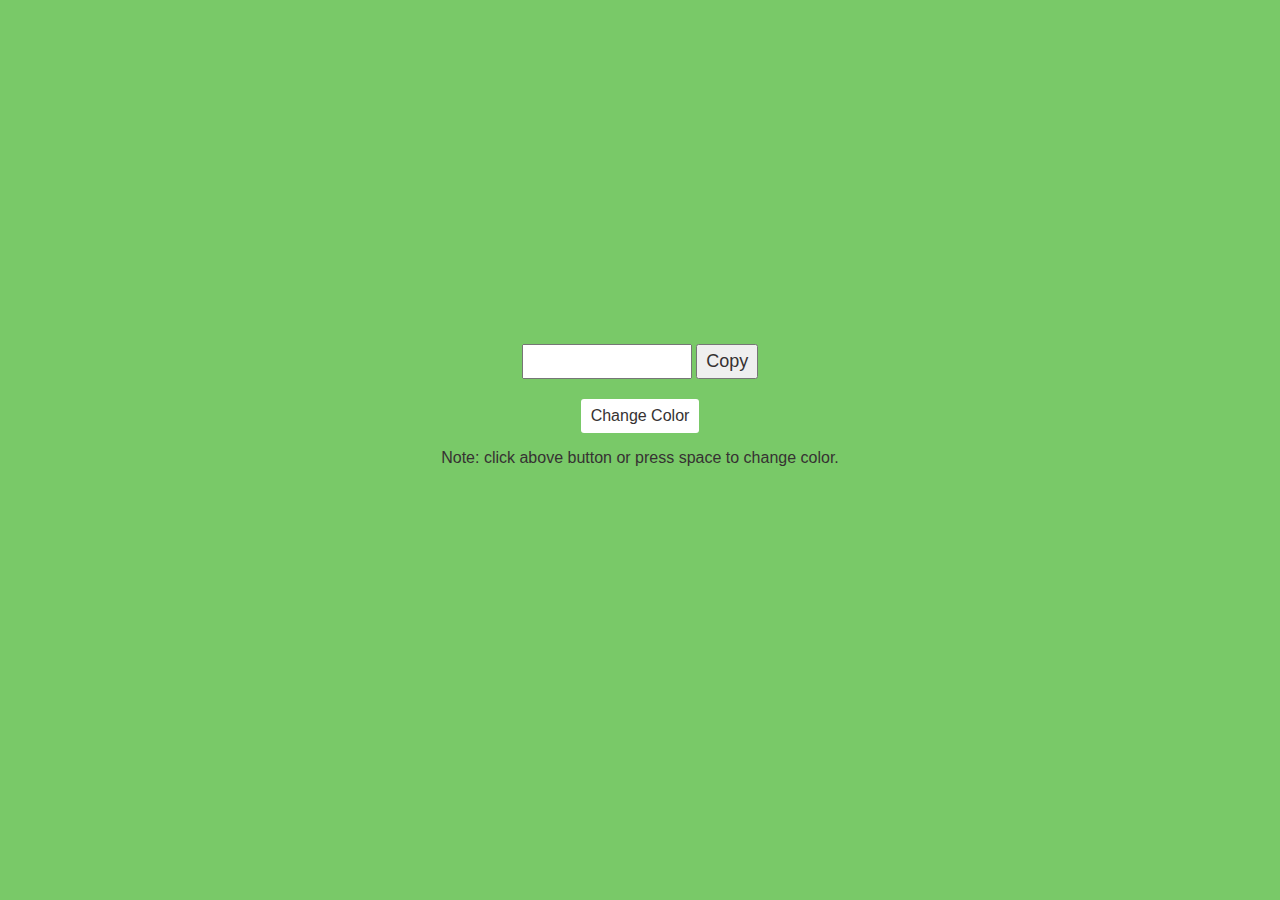
<file: 01.Random Color Generator/index.html>
<!DOCTYPE html>
<html lang="en">
<head>
    <meta charset="UTF-8">
    <meta name="viewport" content="width=device-width, initial-scale=1.0">
    <title>Random Color Generator</title>
    <link rel="shortcut icon" href="../favicon.png" type="image/x-icon">
    <link rel="stylesheet" href="style.css">
</head>
<body>
    <div class="container">

        <!-- disply color and copy option -->
        <div>
            <input id="input"  >
            <button onclick="myFunction()" class="copyBtn">Copy</button> 
        </div>


        <!-- color changing button -->
        <button class="btn">Change Color</button>


        <!-- show message -->
        <p>Note: click above button or press space to change color. </p>
    </div>


    <script src="script.js"></script>
</body>
</html>
</file>
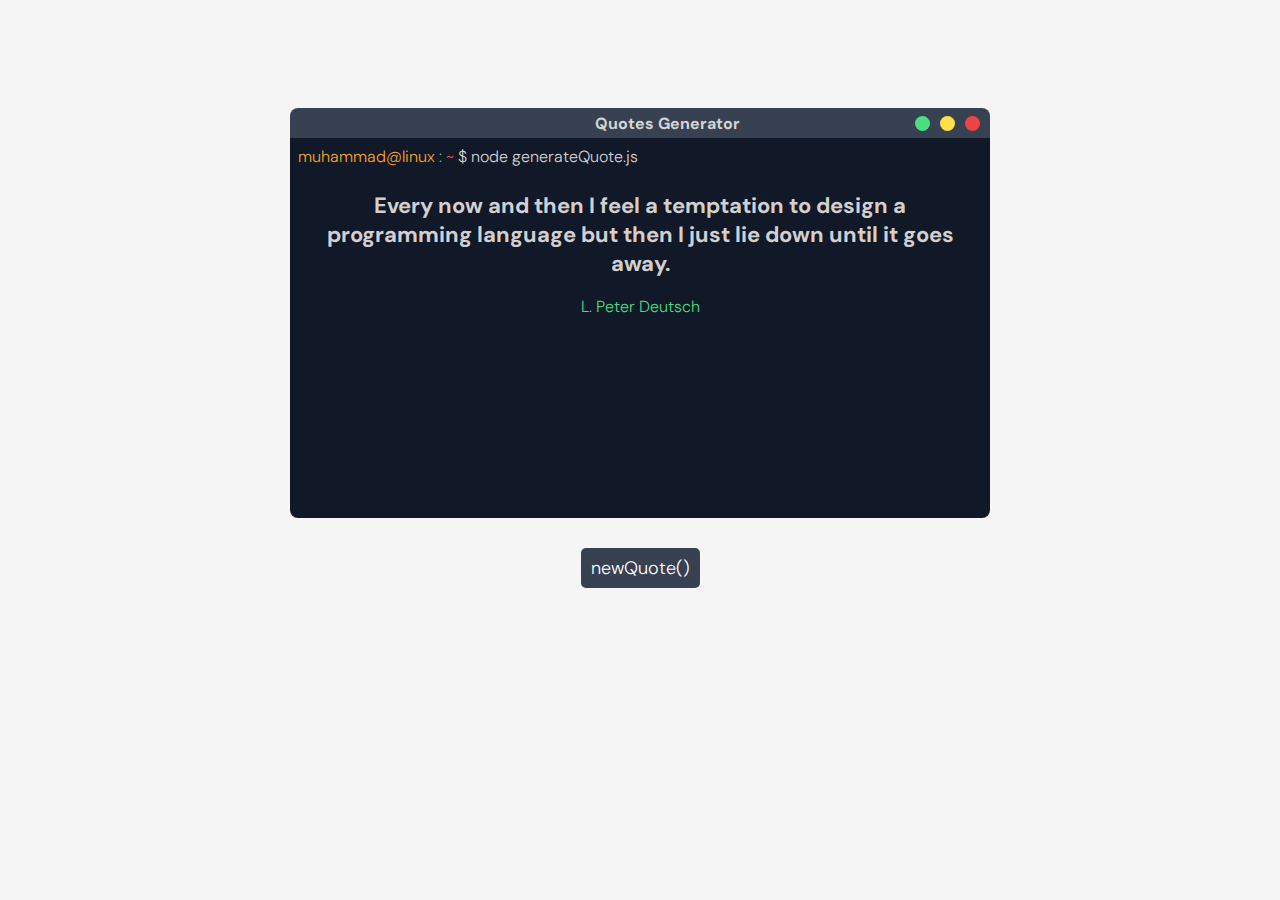
<file: 02. Quotes Generator/index.html>
<!DOCTYPE html>
<html lang="en">
<head>
    <meta charset="UTF-8">
    <meta name="viewport" content="width=device-width, initial-scale=1.0">
    <link rel="shortcut icon" href="../favicon.png" type="image/x-icon">
    <link rel="stylesheet" href="style.css">
    <title>Quotes Generator</title>
</head>
<body>
    
    <!-- Main Container -->
    <div class="container">
        
        <!-- top bar -->
        <div class="top-bar">
            <h1 class="title">Quotes Generator</h1>
            <div class="icons">
                <div class="icon icon-minimize"></div>
                <div class="icon icon-maximize"></div>
                <div class="icon icon-close"></div>
            </div>
        </div>
        <!-- quote body -->
        <div class="quote-body">
            <p class="terminal-code">
                <span style="color: #FBA526;">muhammad@linux</span>
                <span style="color: #4ADE80;">:</span>
                <span style="color: #EF4444;">~</span>
                <span style="color: #D4D4D4;">$ node generateQuote.js</span> </p>
            <h2 class="quote">quote</h2>
            <p class="author">author</p>
        </div>

        <button class="btn">newQuote()</button>
    </div>


    <script src="quotes.js"></script>
    <script src="script.js"></script>
</body>
</html>
</file>
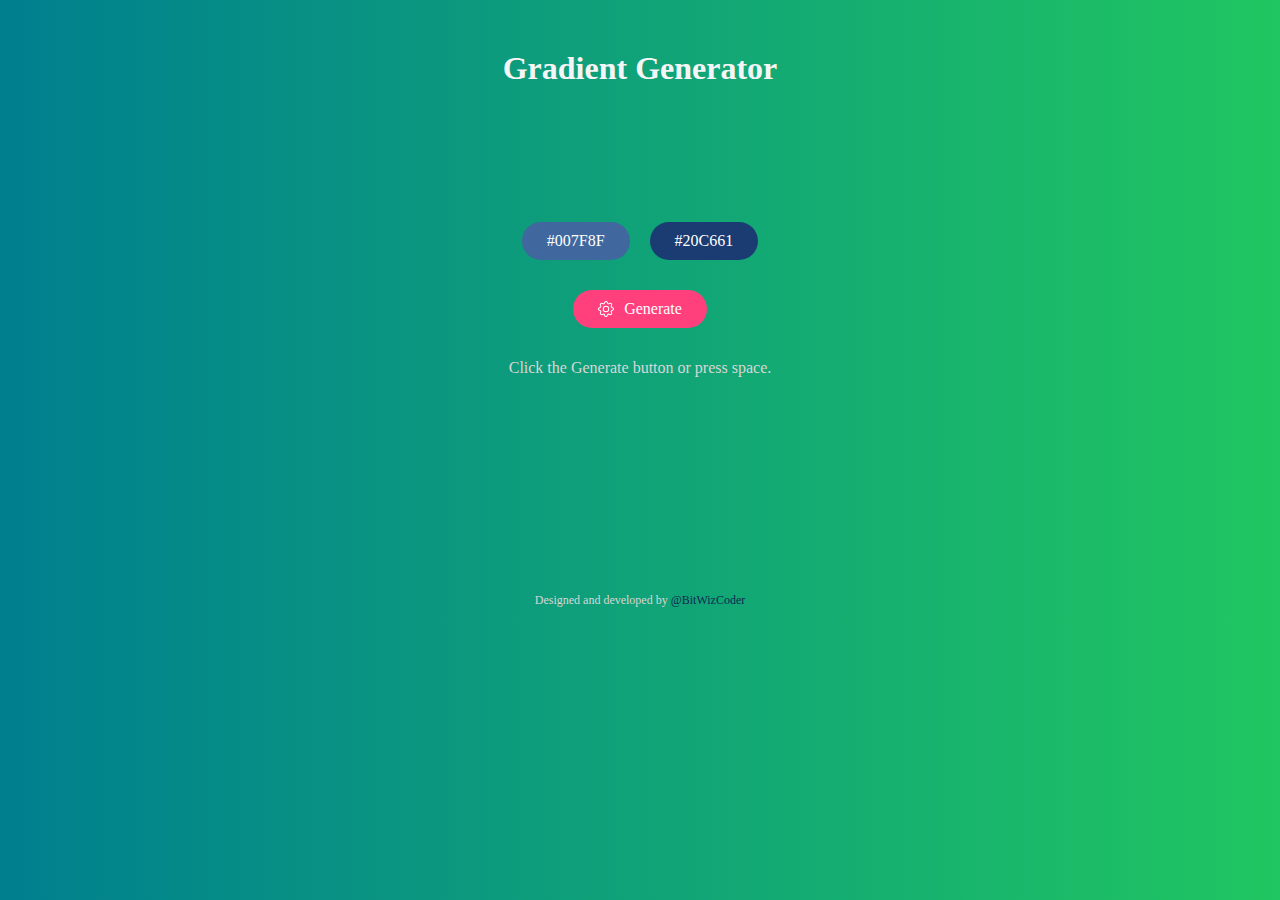
<file: 03. Gradient Generator/index.html>
<!DOCTYPE html>
<html lang="en">
  <head>
    <meta charset="UTF-8" />
    <meta name="viewport" content="width=device-width, initial-scale=1.0" />
    <link rel="shortcut icon" href="../favicon.png" type="image/x-icon" />
    <link rel="stylesheet" href="style.css" />
    <title>Gradient Generator</title>
  </head>
  <body>
    <h1>Gradient Generator</h1>

    <div class="container">
      <div class="colors">
        <div class="color color-1 btn" style="background-color: #40679e">
          #007F8F
        </div>
        <div class="color color-2 btn" style="background-color: #1b3c73">
          #20C661
        </div>
      </div>

      <button class="btn btn-generate" style="background-color: #ff407d">
        <svg
          xmlns="http://www.w3.org/2000/svg"
          width="16"
          height="16"
          fill="currentColor"
          class="bi bi-gear"
          viewBox="0 0 16 16"
        >
          <path
            d="M8 4.754a3.246 3.246 0 1 0 0 6.492 3.246 3.246 0 0 0 0-6.492M5.754 8a2.246 2.246 0 1 1 4.492 0 2.246 2.246 0 0 1-4.492 0"
          />
          <path
            d="M9.796 1.343c-.527-1.79-3.065-1.79-3.592 0l-.094.319a.873.873 0 0 1-1.255.52l-.292-.16c-1.64-.892-3.433.902-2.54 2.541l.159.292a.873.873 0 0 1-.52 1.255l-.319.094c-1.79.527-1.79 3.065 0 3.592l.319.094a.873.873 0 0 1 .52 1.255l-.16.292c-.892 1.64.901 3.434 2.541 2.54l.292-.159a.873.873 0 0 1 1.255.52l.094.319c.527 1.79 3.065 1.79 3.592 0l.094-.319a.873.873 0 0 1 1.255-.52l.292.16c1.64.893 3.434-.902 2.54-2.541l-.159-.292a.873.873 0 0 1 .52-1.255l.319-.094c1.79-.527 1.79-3.065 0-3.592l-.319-.094a.873.873 0 0 1-.52-1.255l.16-.292c.893-1.64-.902-3.433-2.541-2.54l-.292.159a.873.873 0 0 1-1.255-.52zm-2.633.283c.246-.835 1.428-.835 1.674 0l.094.319a1.873 1.873 0 0 0 2.693 1.115l.291-.16c.764-.415 1.6.42 1.184 1.185l-.159.292a1.873 1.873 0 0 0 1.116 2.692l.318.094c.835.246.835 1.428 0 1.674l-.319.094a1.873 1.873 0 0 0-1.115 2.693l.16.291c.415.764-.42 1.6-1.185 1.184l-.291-.159a1.873 1.873 0 0 0-2.693 1.116l-.094.318c-.246.835-1.428.835-1.674 0l-.094-.319a1.873 1.873 0 0 0-2.692-1.115l-.292.16c-.764.415-1.6-.42-1.184-1.185l.159-.291A1.873 1.873 0 0 0 1.945 8.93l-.319-.094c-.835-.246-.835-1.428 0-1.674l.319-.094A1.873 1.873 0 0 0 3.06 4.377l-.16-.292c-.415-.764.42-1.6 1.185-1.184l.292.159a1.873 1.873 0 0 0 2.692-1.115z"
          />
        </svg>
        Generate
      </button>

      <p>Click the Generate button or press space.</p>
    </div>

    <p class="attribute">
      Designed and developed by
      <a href="https://twitter.com/BitWizCoder" target="_blank">@BitWizCoder</a>
    </p>
    <script src="script.js"></script>
  </body>
</html>
</file>
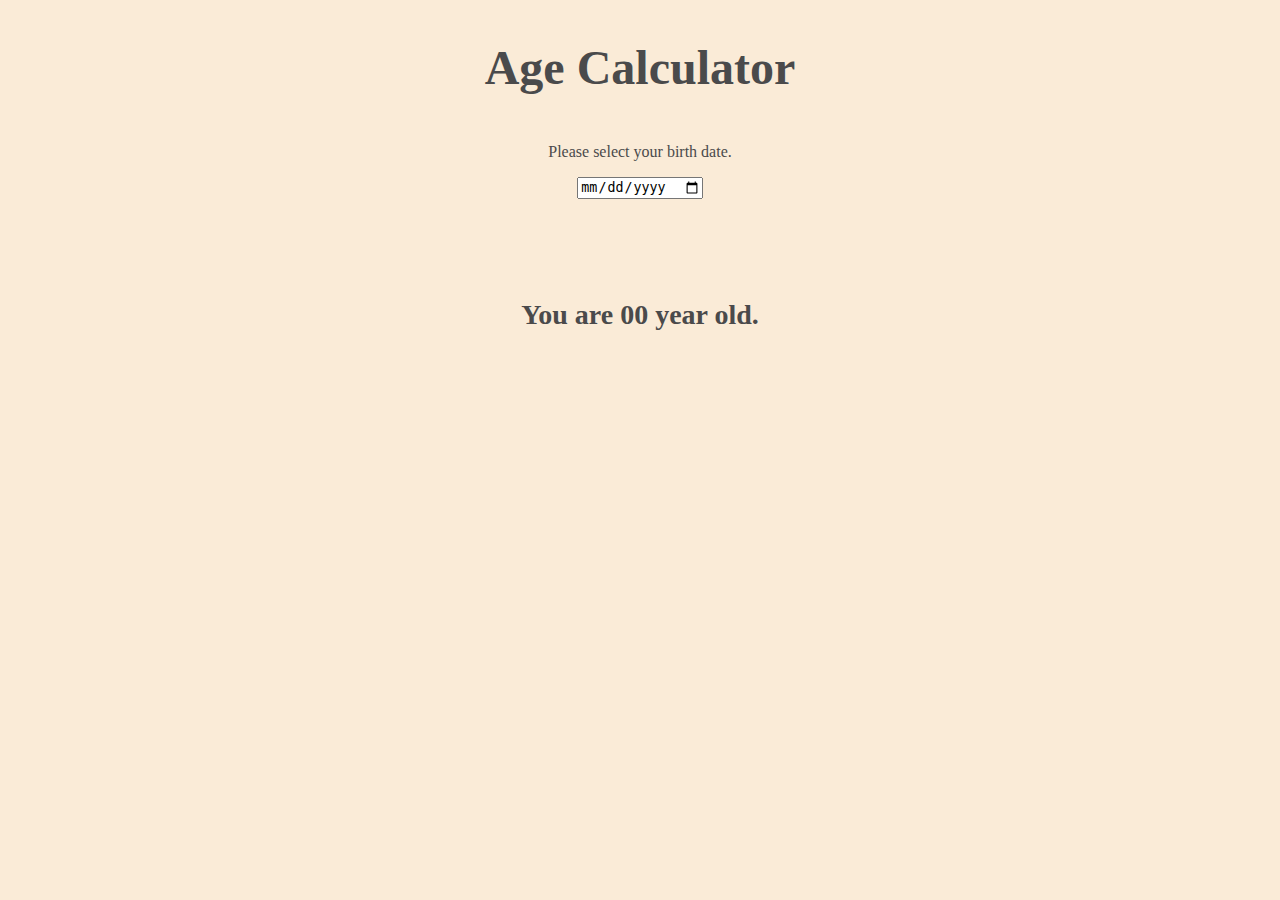
<file: 04. Age Calculator/index.html>
<!DOCTYPE html>
<html lang="en">
  <head>
    <meta charset="UTF-8" />
    <meta name="viewport" content="width=device-width, initial-scale=1.0" />
    <link rel="shortcut icon" href="../favicon.png" type="image/x-icon" />
    <link rel="stylesheet" href="style.css" />
    <title>Age Calculator</title>
  </head>
  <body>
    <div class="container">
      <h1>Age Calculator</h1>

      <p>Please select your birth date.</p>
      <input
        type="date"
        id="date"
        onchange="if (!this.value.startsWith('0')) dateLog();"
      />
      <h3>You are <span class="age">00</span> year old.</h3>
    </div>

    <script src="script.js"></script>
  </body>
</html>
</file>
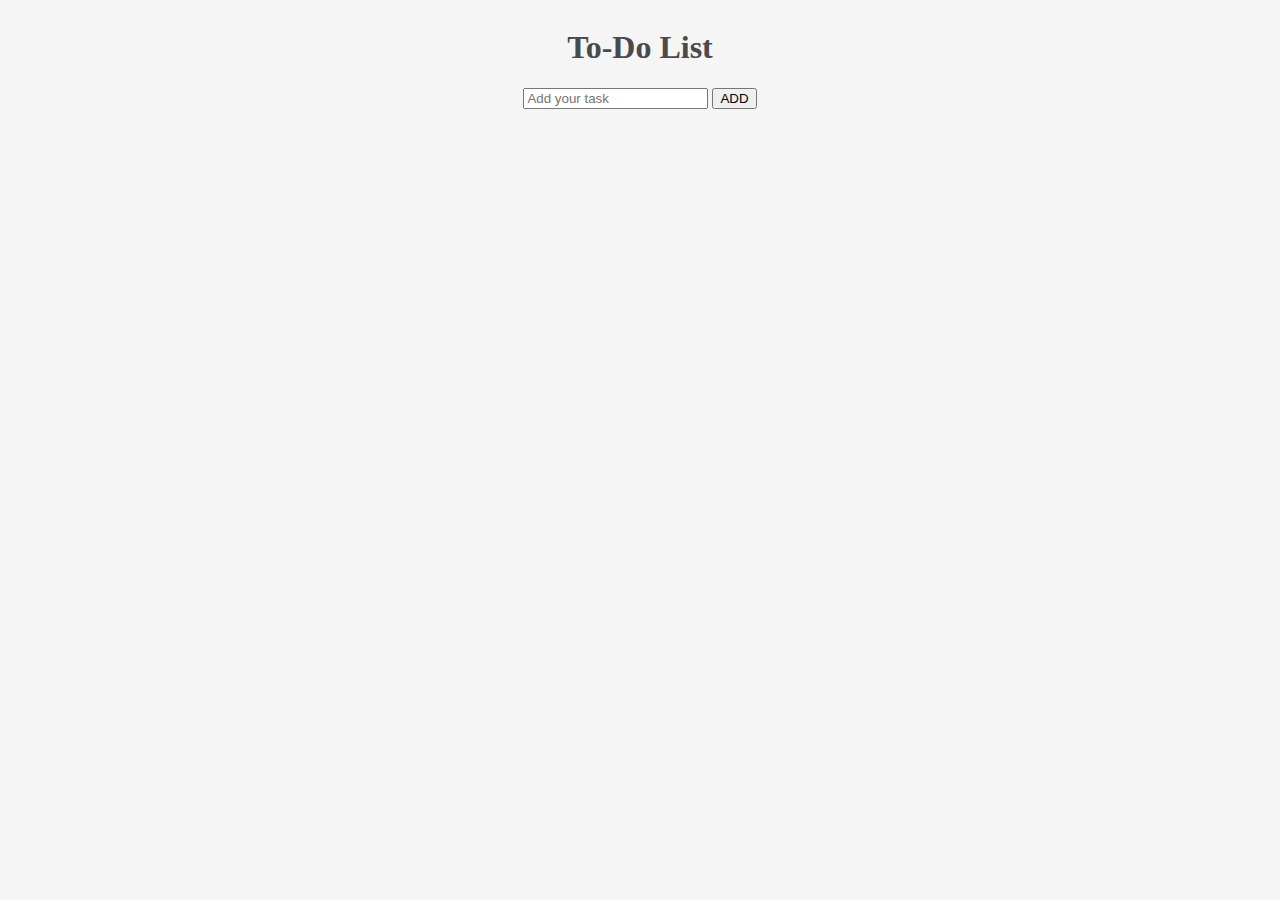
<file: 05. Todo list/index.html>
<!DOCTYPE html>
<html lang="en">
  <head>
    <meta charset="UTF-8" />
    <meta name="viewport" content="width=device-width, initial-scale=1.0" />
    <link rel="shortcut icon" href="../favicon.png" type="image/x-icon" />
    <link rel="stylesheet" href="style.css" />
    <title>Todo list</title>
  </head>
  <body>
    <div class="container">
      <h1>To-Do List</h1>

      <!-- todo input -->
      <div>
        <input type="text" placeholder="Add your task" class="task-input" />
        <button class="add-btn">ADD</button>
      </div>

      <!-- Tasks -->
      <div>
        <ul class="task-ul"></ul>
      </div>
    </div>

    <script src="script.js"></script>
  </body>
</html>
</file>
<file: 01.Random Color Generator/style.css>
/* Base Styles */
body {
    color: #363232;
    background-color: #79c968;
    font-family: 'Segoe UI', Tahoma, Geneva, Verdana, sans-serif;
}

.container {
    display: flex;
    justify-content: center;
    align-items: center;
    flex-direction: column;
    height: 90vh;
}

/* Button */
.btn {
    all: unset;
    user-select: none;
    background-color: white;
    padding: 8px 10px;
    border-radius: 3px;
    cursor: pointer;
}

/* input */
#input {
    margin-bottom: 20px;
    width: 150px;
    padding: 5px 8px;
    font-size: 18px;
    color: #363232;
}

.copyBtn{
    padding: 5px 8px;
    font-size: 18px;
    color: #363232;
}
</file>
<file: 02. Quotes Generator/style.css>
@import url("https://fonts.googleapis.com/css2?family=DM+Sans:ital,opsz,wght@0,9..40,100..1000;1,9..40,100..1000&display=swap");

/* Base Styles */
body {
  background-color: whitesmoke;
  display: flex;
  flex-direction: column;
  justify-content: center;
  align-items: center;
  text-align: center;
  font-family: "DM Sans", sans-serif;
  font-weight: 300;
}

/* Container */
.container {
  display: flex;
  flex-direction: column;
  align-items: center;
  justify-content: center;
  margin-top: 100px;
}

/* Top bar */
.top-bar {
  height: 30px;
  width: 700px;
  background-color: #374151;
  border-radius: 8px 8px 0 0;
  display: flex;
  justify-content: end;
  align-items: center;
  gap: 175px;
}

.title {
  font-size: 16px;
  color: #d4d4d4;
  text-align: center;
}

.icons {
  display: flex;
  gap: 10px;
  margin-right: 10px;
  height: 100%;
  justify-content: end;
  align-items: center;
}

.icon {
  height: 15px;
  width: 15px;
  background-color: crimson;
  border-radius: 999px;
}

.icon-minimize {
  background-color: #4ade80;
}
.icon-maximize {
  background-color: #fde047;
}
.icon-close {
  background-color: #ef4444;
}

/* Quote Body */
.quote-body {
  height: 380px;
  width: 700px;
  background-color: #111827;
  border-radius: 0 0 8px 8px;
}

.quote {
  color: #d3cfcf;
  font-size: 22px;
  padding: 0 30px;
  margin-top: 0;
}

.author {
  color: #4ade80;
}

/* terminal-code */
.terminal-code {
  text-align: left;
  margin-top: 0;
  padding: 8px;
}

/* Button */
.btn {
  all: unset;
  user-select: none;
  margin-top: 30px;
  background-color: #374151;
  color: #ffffff;
  cursor: pointer;
  border-radius: 5px;
  padding: 8px 10px;
  font-size: 18px;
}

.btn:hover {
  background-color: #40ba6c;
}

.btn:active {
  background-color: #2f9153;
}
</file>
<file: 03. Gradient Generator/style.css>
/* Reser */
h1,
body {
  margin: 0;
  padding: 0;
}

/* Base Styles */
body {
  /* height: 100vh; */
  background: linear-gradient(90deg, #007f8f, #20c661);
}

/* Container */
.container {
  display: flex;
  justify-content: center;
  align-items: center;
  flex-direction: column;
  text-align: center;
  margin-top: 120px;
}

/* Title */
h1 {
  text-align: center;
  margin-top: 50px;
  color: whitesmoke;
}

/* paragraphs */
p {
  color: #d8d6d6;
}

.colors {
  display: flex;
}

/* Buttons */
.btn {
  all: unset;
  border-radius: 999px;
  background-color: #051937;
  color: white;
  padding: 10px 25px;
  cursor: pointer;
  user-select: none;
  margin: 15px 10px;
}

.btn-generate {
  display: flex;
  align-items: center;
  gap: 10px;
}

/* Footer Attribute */
.attribute {
  text-align: center;
  font-size: 12px;
  margin-top: 200px;
}

.attribute a {
  color: #102852;
  text-decoration: none;
}

.attribute a:hover {
  color: #1d3e77;
}
</file>
<file: 04. Age Calculator/style.css>
/* Base Style */
body {
  background-color: antiquewhite;
  color: rgb(74, 74, 75);
}

/* container */
.container {
  display: flex;
  flex-direction: column;
  align-items: center;
  justify-content: center;
}

/* Header */
h1 {
  font-size: 48px;
}

/* age */
h3 {
  margin-top: 100px;
  font-size: 28px;
}
</file>
<file: 05. Todo list/style.css>
/* Base Style */
body {
  background-color: whitesmoke;
  color: rgb(74, 74, 75);
}

/* container */
.container {
  display: flex;
  flex-direction: column;
  align-items: center;
  justify-content: center;
}

ul li {
  list-style: none;
  text-align: left;

  display: flex;
  gap: 50px;

  /* border: 1px solid mediumvioletred; */
}
</file>
